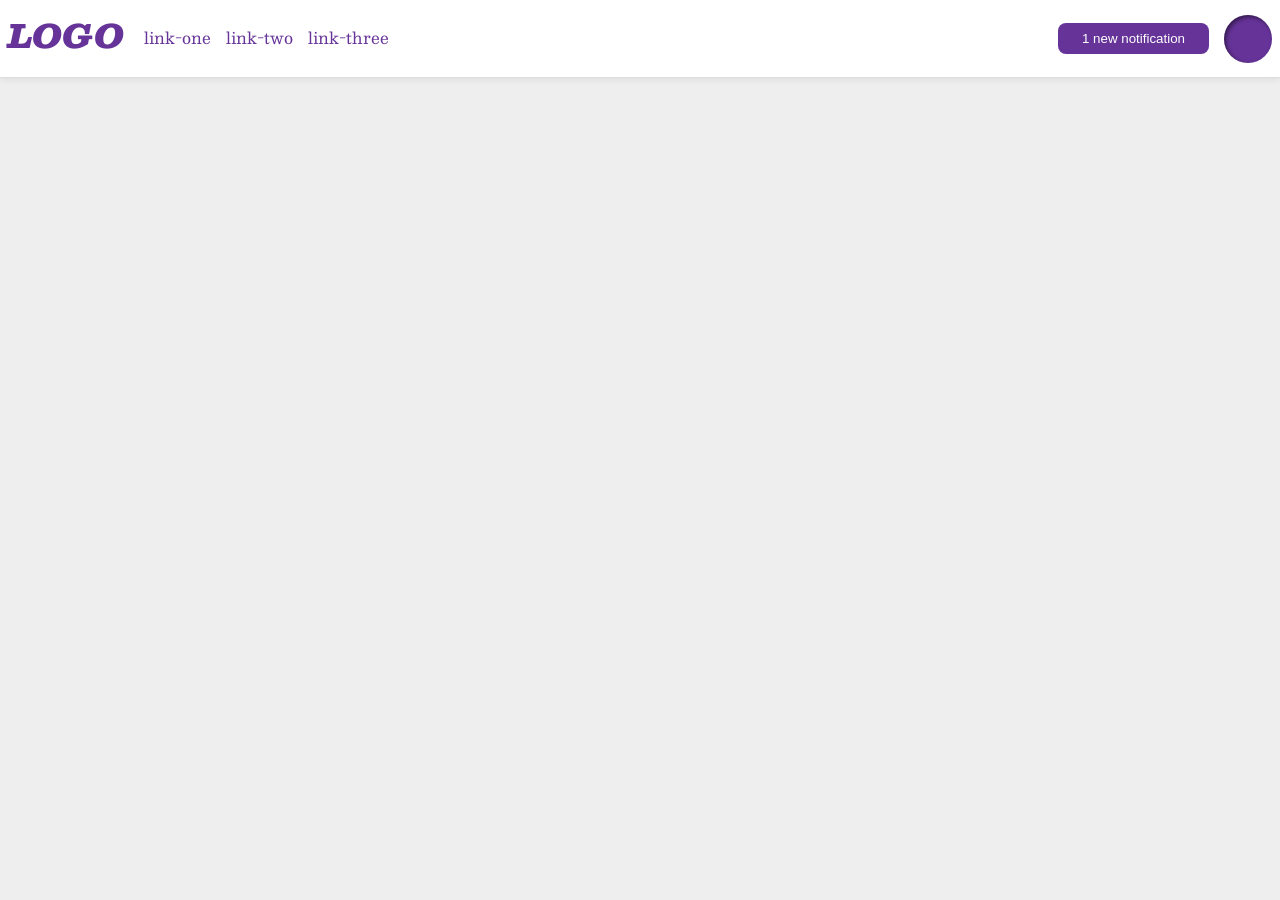
<file: foundations/flex/03-flex-header-2/index.html>
<!DOCTYPE html>
<html lang="en">
  <head>
    <meta charset="UTF-8">
    <meta http-equiv="X-UA-Compatible" content="IE=edge">
    <meta name="viewport" content="width=device-width, initial-scale=1.0">
    <title>Flex Header 2</title>
    <link rel="stylesheet" href="style.css">
  </head>
  <body>
    <div class="header">
      <div class="left-side">
        <div class="logo">
          LOGO
        </div>
        <ul class="links">
          <li><a href="https://google.com">link-one</a></li>
          <li><a href="https://google.com">link-two</a></li>
          <li><a href="https://google.com">link-three</a></li>
        </ul>
      </div>
      
      <div class="right-side">
        <button class="notifications">
          1 new notification
        </button>
        <div class="profile-image"></div>
      </div>
    </div>
  </body>
</html>
</file>
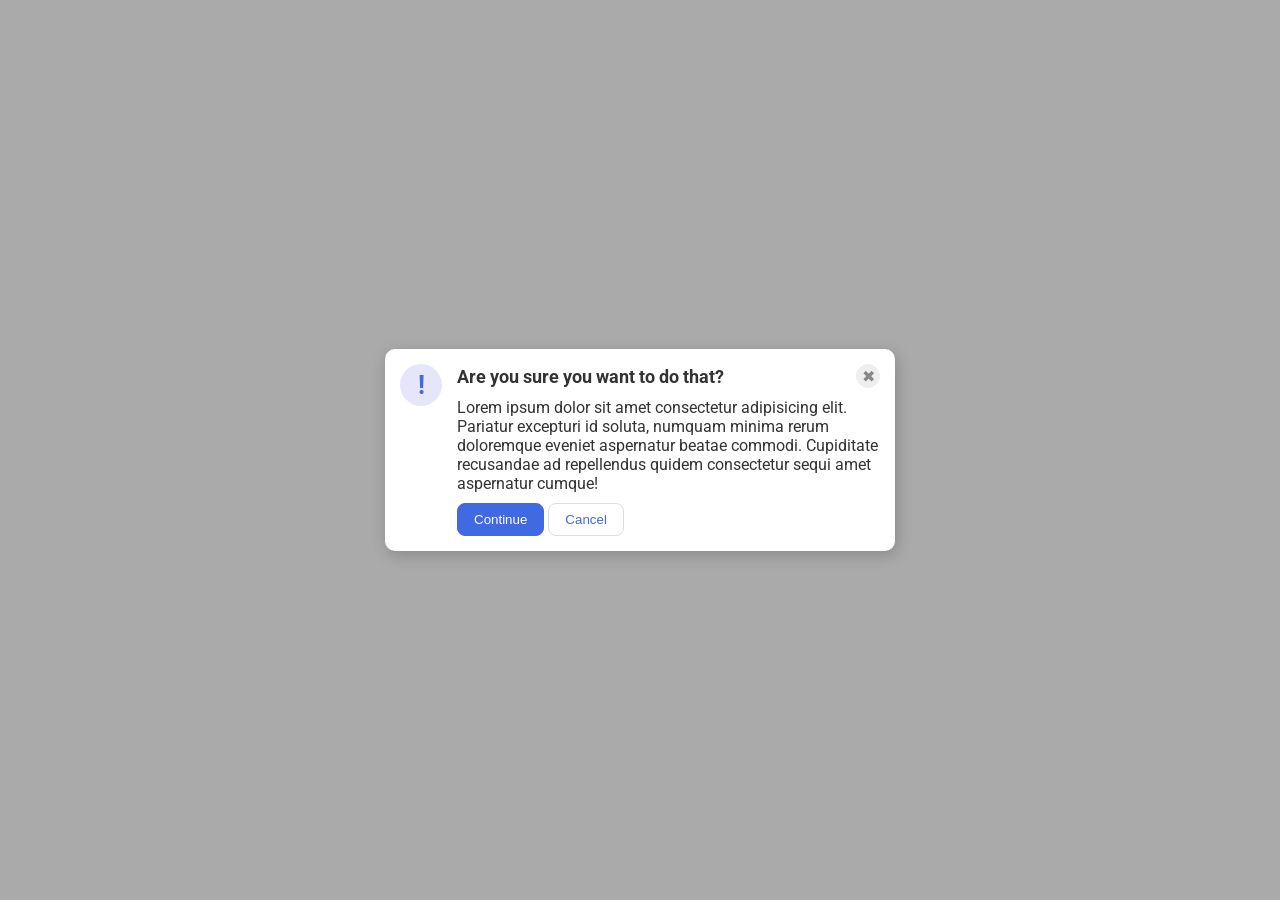
<file: foundations/flex/05-flex-modal/index.html>
<!DOCTYPE html>
<html lang="en">
  <head>
    <meta charset="UTF-8">
    <meta http-equiv="X-UA-Compatible" content="IE=edge">
    <meta name="viewport" content="width=device-width, initial-scale=1.0">
    <link rel="stylesheet" href="style.css">
    <title>Modal</title>
  </head>
  <body>
    <div class="modal">
      <div class="left-side">
        <div class="icon">!</div>
      </div>
      
      <div class="right-side">
        <div class="header">
          <div class="question">Are you sure you want to do that?</div>
          <button class="close-button">✖</button>
        </div>
        <div class="text">Lorem ipsum dolor sit amet consectetur adipisicing elit. Pariatur excepturi id soluta, numquam minima rerum doloremque eveniet aspernatur beatae commodi. Cupiditate recusandae ad repellendus quidem consectetur sequi amet aspernatur cumque!</div>
        <div class="decision-button">
          <button class="continue">Continue</button>
          <button class="cancel">Cancel</button>
        </div>
      </div>
    </div>
  </body>
</html>
</file>
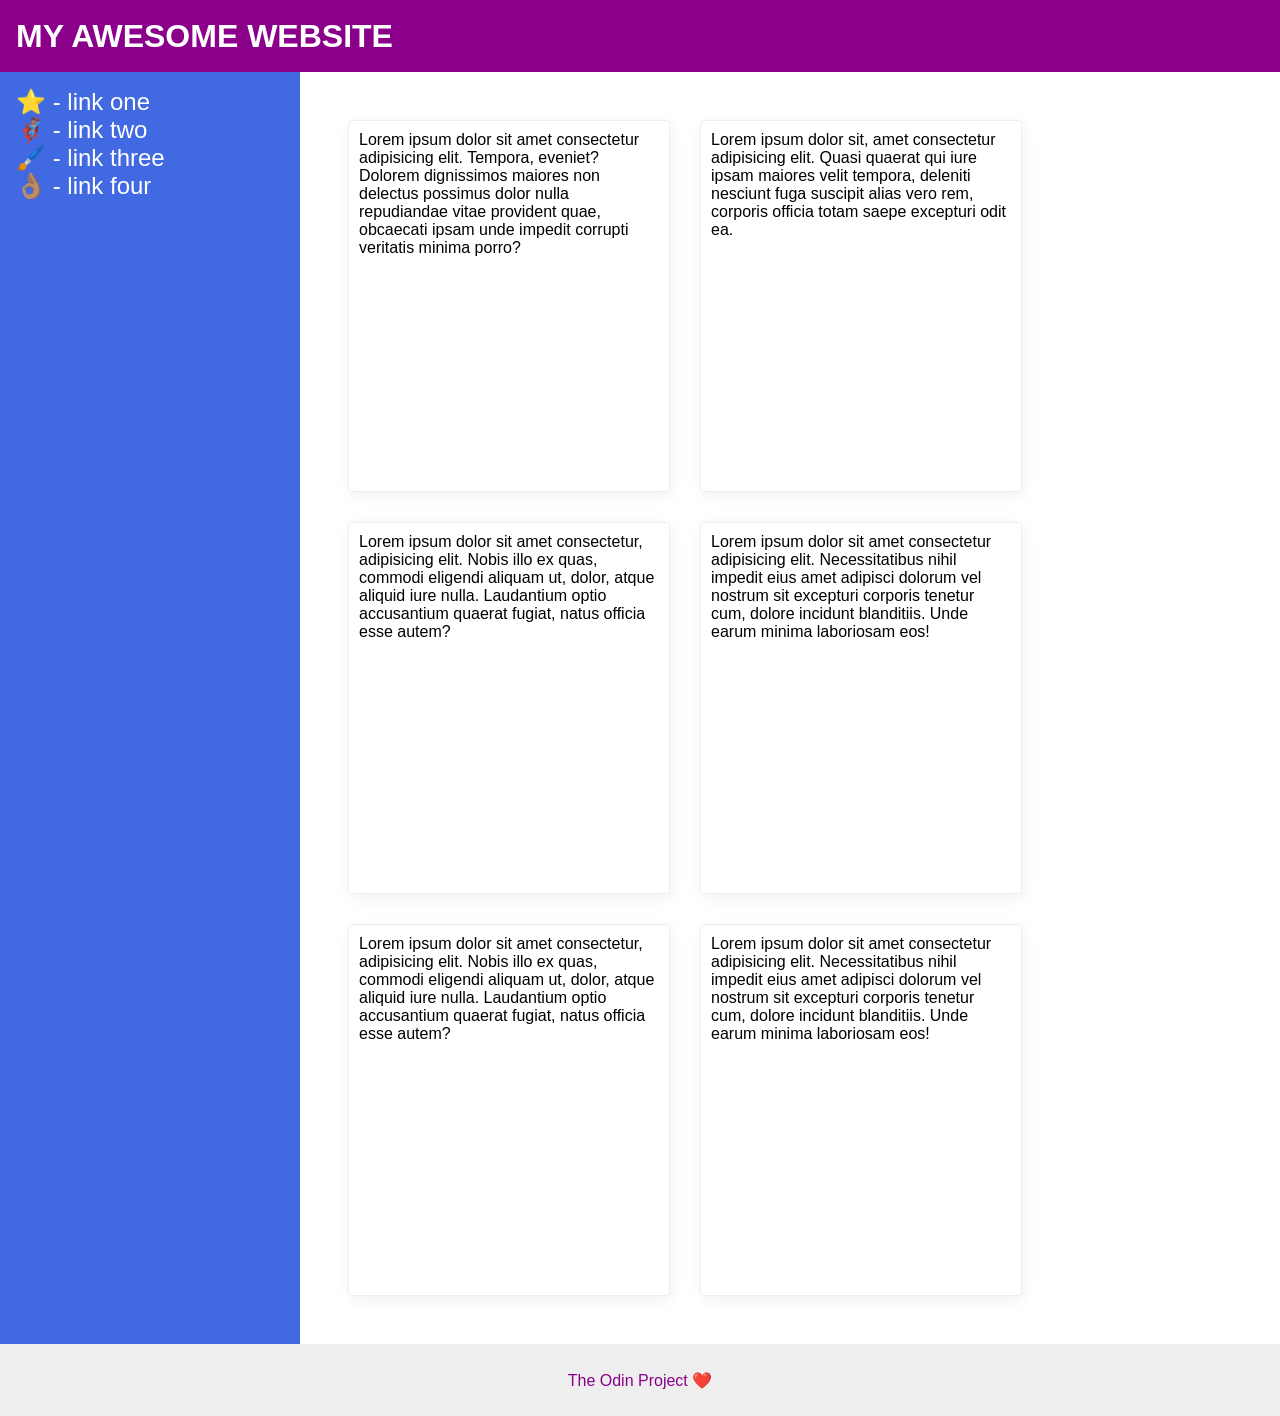
<file: foundations/flex/07-flex-layout-2/index.html>
<!DOCTYPE html>
<html lang="en">
  <head>
    <meta charset="UTF-8">
    <meta http-equiv="X-UA-Compatible" content="IE=edge">
    <meta name="viewport" content="width=device-width, initial-scale=1.0">
    <title>The Holy Grail</title>
    <link rel="stylesheet" href="style.css">
  </head>
  <body>
    <div class="header">
      MY AWESOME WEBSITE
    </div>

    <div class="container">
      <div class="sidebar">
        <ul>
          <li><a href="#">⭐ - link one</a></li>
          <li><a href="#">🦸🏽‍♂️ - link two</a></li>
          <li><a href="#">🖌️ - link three</a></li>
          <li><a href="#">👌🏽 - link four</a></li>
        </ul>
      </div>

      <div class="content">
        <div class="card">Lorem ipsum dolor sit amet consectetur adipisicing elit. Tempora, eveniet? Dolorem dignissimos maiores non delectus possimus dolor nulla repudiandae vitae provident quae, obcaecati ipsam unde impedit corrupti veritatis minima porro?</div>
        <div class="card">Lorem ipsum dolor sit, amet consectetur adipisicing elit. Quasi quaerat qui iure ipsam maiores velit tempora, deleniti nesciunt fuga suscipit alias vero rem, corporis officia totam saepe excepturi odit ea.</div>
        <div class="card">Lorem ipsum dolor sit amet consectetur, adipisicing elit. Nobis illo ex quas, commodi eligendi aliquam ut, dolor, atque aliquid iure nulla. Laudantium optio accusantium quaerat fugiat, natus officia esse autem?</div>
        <div class="card">Lorem ipsum dolor sit amet consectetur adipisicing elit. Necessitatibus nihil impedit eius amet adipisci dolorum vel nostrum sit excepturi corporis tenetur cum, dolore incidunt blanditiis. Unde earum minima laboriosam eos!</div>
        <div class="card">Lorem ipsum dolor sit amet consectetur, adipisicing elit. Nobis illo ex quas, commodi eligendi aliquam ut, dolor, atque aliquid iure nulla. Laudantium optio accusantium quaerat fugiat, natus officia esse autem?</div>
        <div class="card">Lorem ipsum dolor sit amet consectetur adipisicing elit. Necessitatibus nihil impedit eius amet adipisci dolorum vel nostrum sit excepturi corporis tenetur cum, dolore incidunt blanditiis. Unde earum minima laboriosam eos!</div>
      </div>
      
      </div>
    
    <div class="footer">
      The Odin Project ❤️
    </div>
  </body>
</html>
</file>
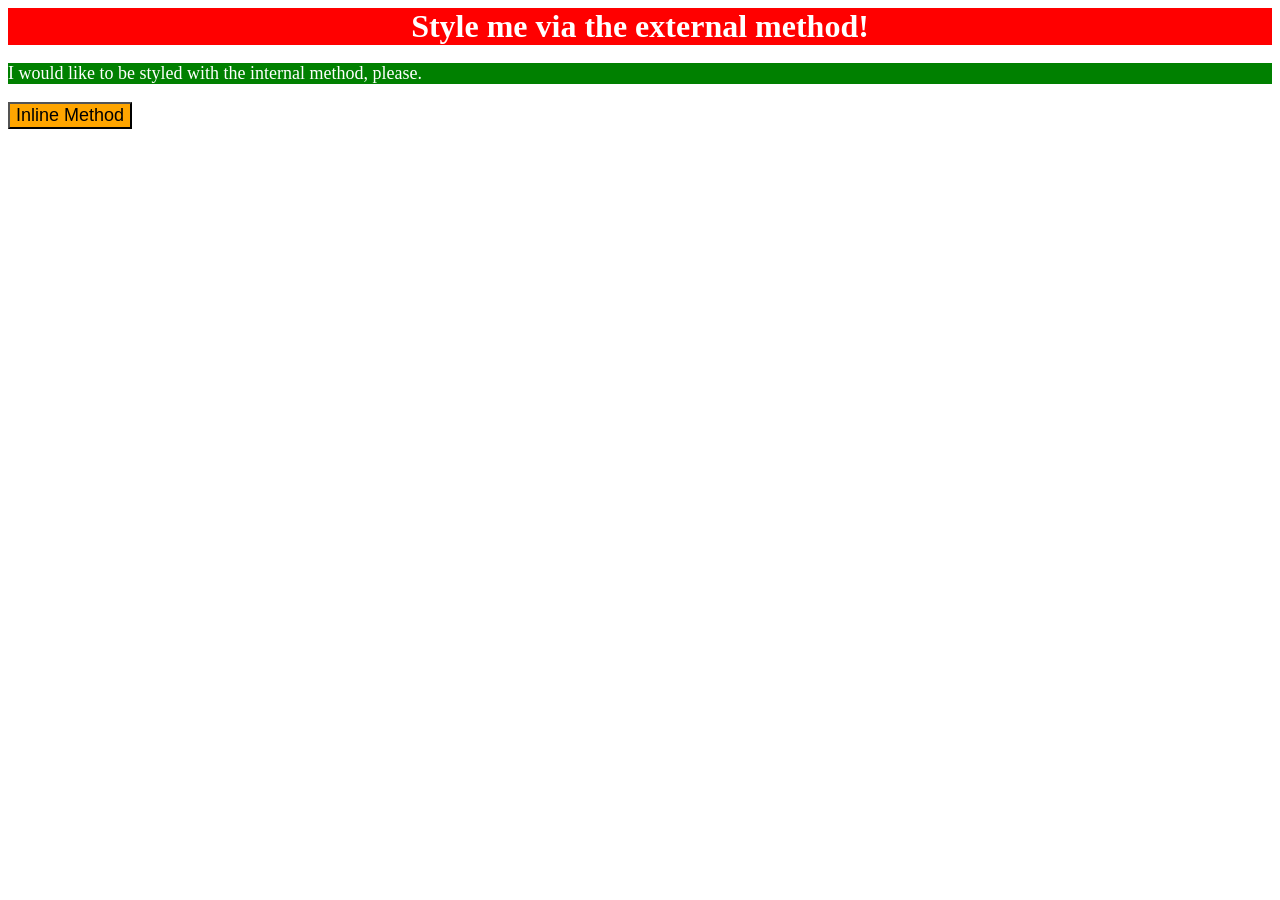
<file: foundations/intro-to-css/01-css-methods/index.html>
<!DOCTYPE html>
<html lang="en">
  <head>
    <meta charset="UTF-8">
    <meta http-equiv="X-UA-Compatible" content="IE=edge">
    <meta name="viewport" content="width=device-width, initial-scale=1.0">

    <link rel="stylesheet" href="styles.css">

    <style>
      p {
        background-color: green;
        color: white;
        font-size: 18px;
      }
    </style>
    
    <title>Methods for Adding CSS</title>
  </head>
  <body>
    <div>Style me via the external method!</div>
    <p>I would like to be styled with the internal method, please.</p>
    <button style="background-color:orange; font-size: 18px;">Inline Method</button>
  </body>
</html>
</file>
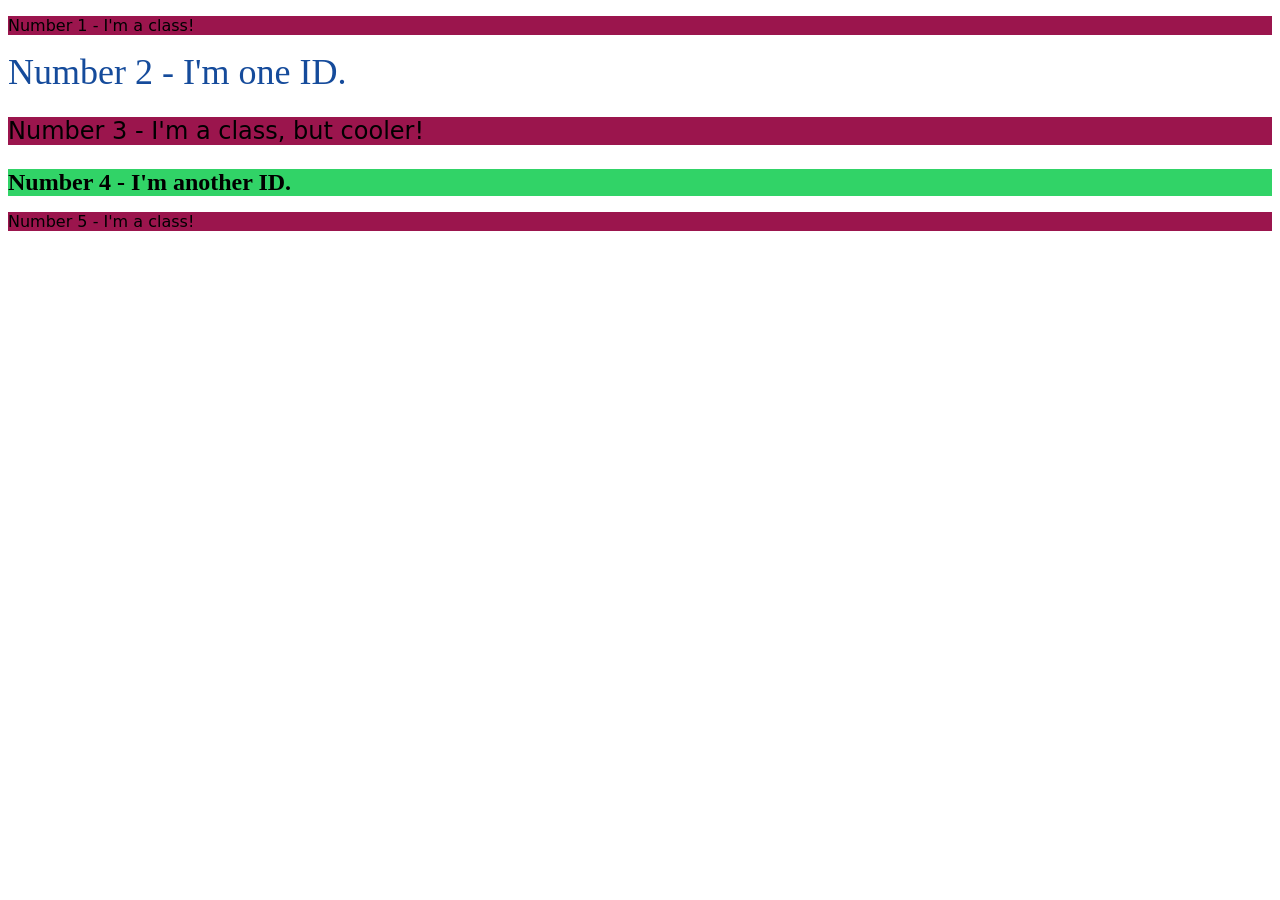
<file: foundations/intro-to-css/02-class-id-selectors/index.html>
<!DOCTYPE html>
<html lang="en">
  <head>
    <meta charset="UTF-8">
    <meta http-equiv="X-UA-Compatible" content="IE=edge">
    <meta name="viewport" content="width=device-width, initial-scale=1.0">
    <title>Class and ID Selectors</title>
    <link rel="stylesheet" href="style.css">
  </head>
  <body>
    <p class="odd">Number 1 - I'm a class!</p>
    <div id="second-element">Number 2 - I'm one ID.</div>
    <p class="odd adjust-font-size">Number 3 - I'm a class, but cooler!</p>
    <div id="fourth-element" class="adjust-font-size">Number 4 - I'm another ID.</div>
    <p class="odd">Number 5 - I'm a class!</p>
  </body>
</html>
</file>
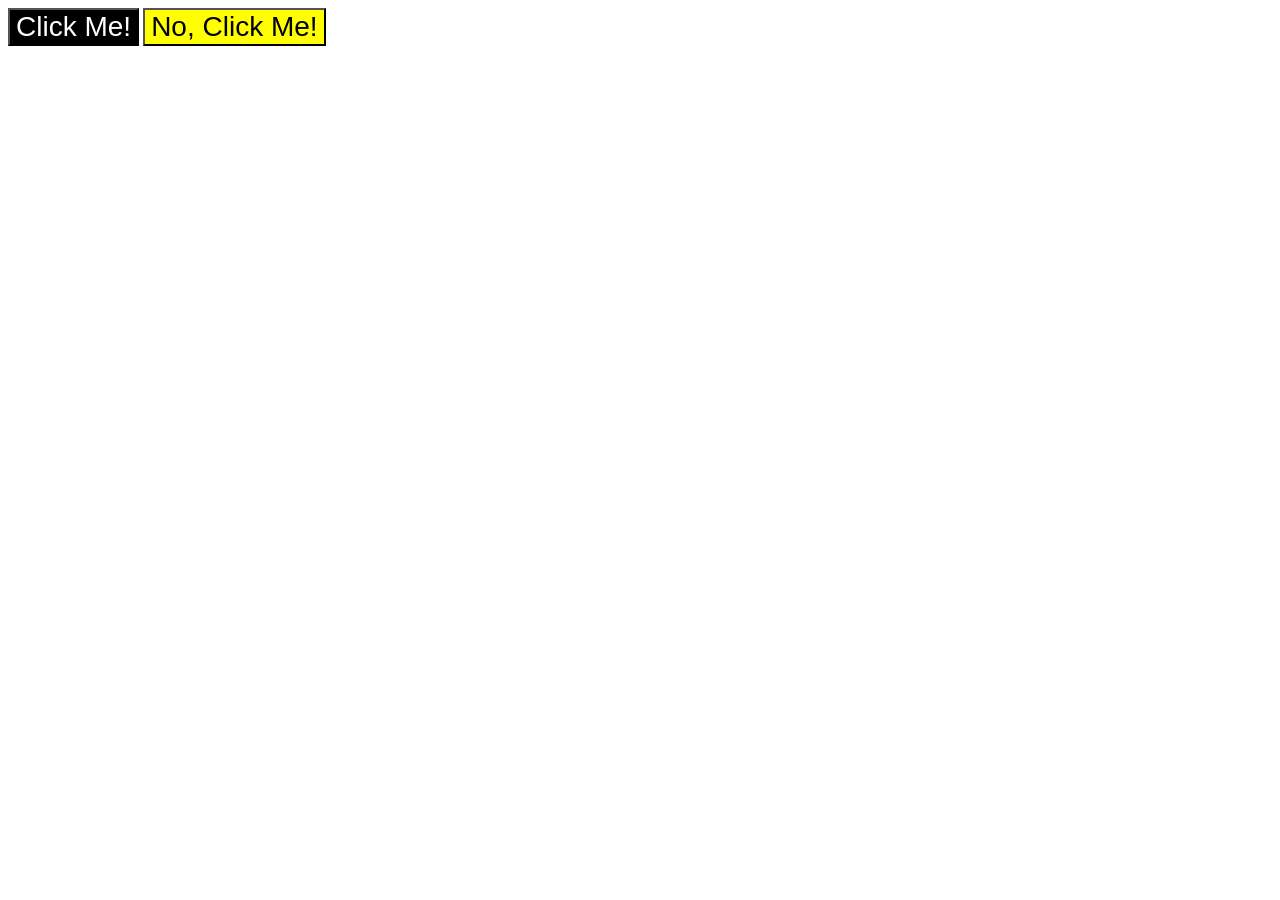
<file: foundations/intro-to-css/03-grouping-selectors/index.html>
<!DOCTYPE html>
<html lang="en">
  <head>
    <meta charset="UTF-8">
    <meta http-equiv="X-UA-Compatible" content="IE=edge">
    <meta name="viewport" content="width=device-width, initial-scale=1.0">
    <title>Grouping Selectors</title>
    <link rel="stylesheet" href="style.css">
  </head>
  <body>
    <button class="first-element">Click Me!</button>
    <button class="second-element">No, Click Me!</button>
  </body>
</html>
</file>
<file: foundations/flex/03-flex-header-2/style.css>
/* this is some magical font-importing.  
you'll learn about it later. */
@import url('https://fonts.googleapis.com/css2?family=Besley:ital,wght@0,400;1,900&display=swap');

body {
  margin: 0;
  background: #eee;
  font-family: Besley, serif;
}

.header {
  background: white;
  border-bottom: 1px solid #ddd;
  box-shadow: 0 0 8px rgba(0,0,0,.1);
  display: flex;
  padding: 8px;
  justify-content: space-between;
}

.profile-image {
  background: rebeccapurple;
  box-shadow: inset 2px 2px 4px rgba(0,0,0,.5);
  border-radius: 50%;
  width: 48px;
  height: 48px;
  align-self: center;
}

.logo {
  color: rebeccapurple;
  font-size: 32px;
  font-weight: 900;
  font-style: italic;
}

button {
  border: none;
  border-radius: 8px;
  background: rebeccapurple;
  color: white;
  padding: 8px 24px;
  align-self: center;
  margin: 15px;
}

a {
  /* this removes the line under our links */
  text-decoration: none;
  color: rebeccapurple;
}

ul {
  list-style-type: none;
  display: flex;
  gap: 15px;
  padding-left: 20px;
}

.right-side {
  display: flex;
  align-items: end;
}

.left-side {
  display: flex;
}
</file>
<file: foundations/flex/05-flex-modal/style.css>
@import url('https://fonts.googleapis.com/css2?family=Roboto:wght@400;700&display=swap');

html, body {
  height: 100%;
}

body {
  font-family: Roboto, sans-serif;
  margin: 0;
  background: #aaa;
  color: #333;
  /* I'll give you this one for free lol */
  display: flex;
  align-items: center;
  justify-content: center;
}

.modal {
  background: white;
  width: 480px;
  border-radius: 10px;
  box-shadow: 2px 4px 16px rgba(0,0,0,.2);
}

.icon {
  color: royalblue;
  font-size: 26px;
  font-weight: 700;
  background: lavender;
  width: 42px;
  height: 42px;
  border-radius: 50%;
  display: flex;
  align-items: center;
  justify-content: center;
}

.close-button {
  background: #eee;
  border-radius: 50%;
  color: #888;
  font-weight: 400;
  font-size: 16px;
  height: 24px;
  width: 24px;
  display: flex;
  align-items: center;
  justify-content: center;
  border: 1px solid #eee;
  padding: 0;
}

button {
  cursor: pointer;
  padding: 8px 16px;
  border-radius: 8px;
}

button.continue {
  background: royalblue;
  border: 1px solid royalblue;
  color: white;
}

button.cancel {
  background: white;
  border: 1px solid #ddd;
  color: royalblue;
}

/* SOLUTION */

.modal {
  display: flex;
  padding: 15px;
  gap: 15px;
}

.header {
  display: flex;
  justify-content: space-between;
  align-items: center;
  font-weight: bold;
  font-size: 18px;
}

.right-side {
  display: flex;
  flex-direction: column;
  gap: 10px;
}
</file>
<file: foundations/flex/07-flex-layout-2/style.css>
body {
  font-family: -apple-system, BlinkMacSystemFont, 'Segoe UI', Roboto, Oxygen, Ubuntu, Cantarell, 'Open Sans', 'Helvetica Neue', sans-serif;
  margin: 0;
  min-height: 100vh;
}

.header {
  height: 72px;
  background: darkmagenta;
  color: white;
}

.footer {
  height: 72px;
  background: #eee;
  color: darkmagenta;
}

.sidebar {
  width: 300px;
  background: royalblue;
  box-sizing: border-box;
}

.card {
  border: 1px solid #eee;
  box-shadow: 2px 4px 16px rgba(0,0,0,.06);
  border-radius: 4px;
}

/* SOLUTION */
.header {
  display: flex;
  font-size: 32px;
  font-weight: 900;
  padding: 0 16px;
  align-items: center;
}

.sidebar {
  flex-shrink: 0;
  padding: 16px;
}

a {
  text-decoration: none;
  color: white;
  font-size: 24px;
}

ul {
  list-style: none;
  margin: 0;
  padding: 0;
}

.container {
  display: flex;
}

.card {
  height: 350px;
  width: 300px;
  padding: 10px;
}

.content {
  display: flex;
  gap: 30px;
  padding: 48px;
  min-height: 100vh;
  flex-wrap: wrap;
}

.footer {
  display: flex;
  justify-content: center;
  align-items: center;
}
</file>
<file: foundations/intro-to-css/01-css-methods/styles.css>
div {
    background-color: red;
    color: white;
    font-size: 32px;
    text-align: center;
    font-weight: bold;
}
</file>
<file: foundations/intro-to-css/02-class-id-selectors/style.css>
.odd {
    background-color: rgb(155, 21, 77);
    font-family: Verdana, DejaVu Sans, sans-serif;
}

.adjust-font-size {
    font-size: 24px;
}

#second-element {
    color: #154b9b;
    font-size: 36px;
}

#fourth-element {
    background-color: hsl(140, 65%, 51%);
    font-weight: bold;
}
</file>
<file: foundations/intro-to-css/03-grouping-selectors/style.css>
.first-element,
.second-element {
    font-size: 28px;
    font-style: Helvetica, "Times New Roman", sans-serif;
}

.first-element {
    background-color: black;
    color: white;
}

.second-element {
    background-color: yellow;
}
</file>
